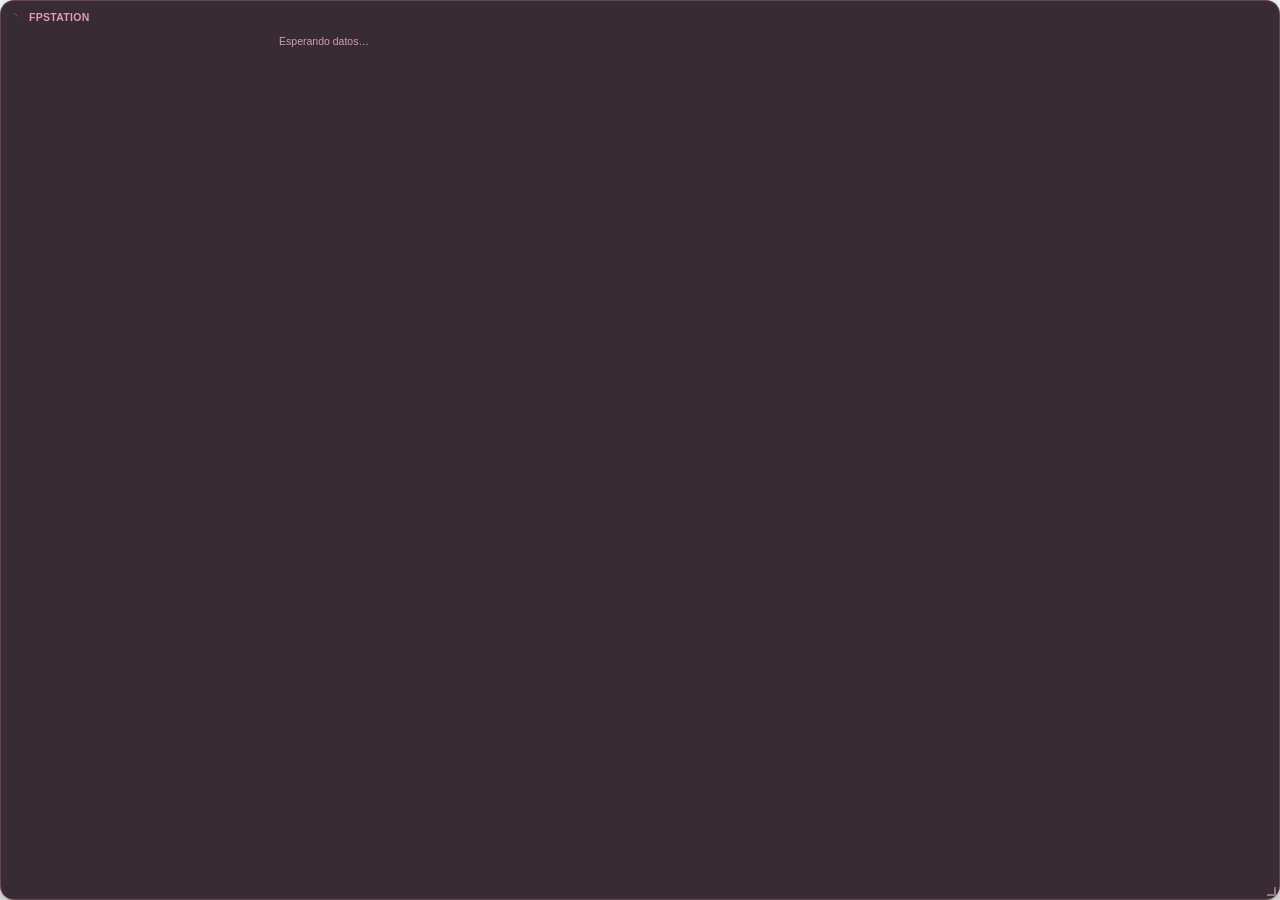
<file: ui/fpstation.html>
<!DOCTYPE html>
<html lang="es">
<head>
<meta charset="UTF-8">
<title>FPStation</title>
<style>
  /* FPStation: overlay de rendimiento en tiempo real. Ventana propia,
     siempre-encima, sin bordes de sistema — decorada con los mismos tokens
     de color que el resto de Sakura Launcher, pero minimalista para no
     taparle la pantalla al juego. Fondo transparente: solo se ve la
     "tarjeta" del overlay. */
  :root {
    --purple: #ff3d94;
    --pink: #ffb0d3;
    --cyan: #ffcf7e;
    --text: #fbeaf1;
    --text-dim: #caa0b3;
    --panel: rgba(29, 15, 22, 0.88);
    --border: rgba(255, 176, 211, 0.22);
  }

  * { box-sizing: border-box; }

  html, body {
    margin: 0;
    padding: 0;
    background: transparent;
    width: 100%;
    height: 100%;
    overflow: hidden;
    font-family: "Segoe UI", -apple-system, "Noto Sans", sans-serif;
    -webkit-user-select: none;
    user-select: none;
    cursor: move; /* toda la ventana se arrastra (easy_drag en pywebview) */
  }

  .card {
    position: relative;
    display: flex;
    flex-direction: column;
    gap: 6px;
    height: 100%;
    padding: 10px 12px;
    border-radius: 14px;
    border: 1px solid var(--border);
    background: var(--panel);
    backdrop-filter: blur(6px);
    box-shadow: 0 8px 24px rgba(0, 0, 0, 0.45);
  }

  .fp-head {
    display: flex;
    align-items: center;
    gap: 6px;
    font-size: 10.5px;
    font-weight: 700;
    letter-spacing: .3px;
    color: var(--pink);
    text-transform: uppercase;
    opacity: .85;
    white-space: nowrap;
    overflow: hidden;
    text-overflow: ellipsis;
  }
  .fp-petal { flex-shrink: 0; width: 10px; height: 10px; }
  .fp-petal path { fill: var(--purple); }
  .fp-app-name {
    overflow: hidden;
    text-overflow: ellipsis;
    white-space: nowrap;
  }

  .fp-grid {
    display: grid;
    grid-template-columns: 1fr 1fr;
    gap: 5px 10px;
    flex: 1;
  }
  .fp-metric {
    display: flex;
    align-items: baseline;
    gap: 5px;
    min-width: 0;
  }
  .fp-metric-label {
    font-size: 9.5px;
    font-weight: 700;
    color: var(--text-dim);
    text-transform: uppercase;
    letter-spacing: .2px;
    flex-shrink: 0;
  }
  .fp-metric-value {
    font-size: 13px;
    font-weight: 800;
    color: var(--text);
    overflow: hidden;
    text-overflow: ellipsis;
    white-space: nowrap;
  }
  .fp-metric-value.warn { color: var(--cyan); }
  .fp-metric-value.crit { color: var(--purple); }

  .fp-empty {
    font-size: 10.5px;
    color: var(--text-dim);
    text-align: center;
    padding: 6px 0;
  }

  .fp-resize-handle {
    position: absolute;
    right: 0;
    bottom: 0;
    width: 16px;
    height: 16px;
    cursor: nwse-resize;
    z-index: 10;
  }
  .fp-resize-handle::after {
    content: "";
    position: absolute;
    right: 3px;
    bottom: 3px;
    width: 7px;
    height: 7px;
    border-right: 2px solid var(--text-dim);
    border-bottom: 2px solid var(--text-dim);
    opacity: .6;
  }
</style>
</head>
<body>
  <div class="card">
    <div class="fp-head">
      <svg class="fp-petal" viewBox="0 0 24 24"><path d="M12 12C9 8 4 7 2 3c4 1 8 4 10 9Z"/></svg>
      <span class="fp-app-name" id="fpAppName">FPStation</span>
    </div>
    <div class="fp-grid" id="fpGrid">
      <div class="fp-empty">Esperando datos…</div>
    </div>
    <div class="fp-resize-handle" id="fpResizeHandle"></div>
  </div>

  <script>
    // Estado de qué métricas mostrar llega calculado desde Python en cada
    // evento (el backend ya filtra según la config del usuario), así que
    // acá simplemente pintamos lo que venga en el payload.
    const METRIC_ORDER = ["fps", "cpu_percent", "ram", "battery", "disk", "net"];

    function fmtMetric(key, detail) {
      switch (key) {
        case "fps":
          if (detail.fps == null) return null;
          return { label: "FPS", value: `${detail.fps}`, cls: detail.fps < 30 ? "crit" : detail.fps < 50 ? "warn" : "" };
        case "cpu_percent":
          if (detail.cpu_percent == null) return null;
          return { label: "CPU", value: `${detail.cpu_percent}%`, cls: detail.cpu_percent > 90 ? "crit" : detail.cpu_percent > 70 ? "warn" : "" };
        case "ram":
          if (!detail.ram) return null;
          return { label: "RAM", value: `${detail.ram.used_mb}/${detail.ram.total_mb} MB`, cls: detail.ram.percent > 90 ? "crit" : "" };
        case "battery":
          if (!detail.battery) return null;
          return { label: "Batería", value: `${detail.battery.percent}%${detail.battery.charging ? " ⚡" : ""}`, cls: (!detail.battery.charging && detail.battery.percent < 20) ? "crit" : "" };
        case "disk":
          if (!detail.disk) return null;
          return { label: "Disco", value: `${detail.disk.used_gb}/${detail.disk.total_gb} GB`, cls: detail.disk.percent > 90 ? "crit" : "" };
        case "net":
          if (!detail.net) return null;
          return { label: "Red", value: `↓${detail.net.down_kbps} ↑${detail.net.up_kbps} KB/s`, cls: "" };
        default:
          return null;
      }
    }

    (function initResize() {
      const handle = document.getElementById("fpResizeHandle");
      let dragging = false, startX = 0, startY = 0, startW = 0, startH = 0;

      handle.addEventListener("mousedown", (e) => {
        dragging = true;
        startX = e.screenX;
        startY = e.screenY;
        startW = window.innerWidth;
        startH = window.innerHeight;
        e.preventDefault();
        e.stopPropagation();
      });

      window.addEventListener("mousemove", (e) => {
        if (!dragging) return;
        const w = Math.max(140, startW + (e.screenX - startX));
        const h = Math.max(90, startH + (e.screenY - startY));
        if (window.pywebview && window.pywebview.api) {
          window.pywebview.api.fpstation_resize(w, h);
        }
      });

      window.addEventListener("mouseup", () => { dragging = false; });
    })();

    window.addEventListener("fpstation-update", (e) => {
      const detail = e.detail || {};
      document.getElementById("fpAppName").textContent = detail.app_name || "FPStation";

      const grid = document.getElementById("fpGrid");
      const cells = METRIC_ORDER.map(key => fmtMetric(key, detail)).filter(Boolean);

      if (cells.length === 0) {
        grid.innerHTML = `<div class="fp-empty">Sin métricas activadas</div>`;
        return;
      }

      grid.innerHTML = cells.map(c => `
        <div class="fp-metric">
          <span class="fp-metric-label">${c.label}</span>
          <span class="fp-metric-value ${c.cls}">${c.value}</span>
        </div>
      `).join("");
    });
  </script>
</body>
</html>
</file>
